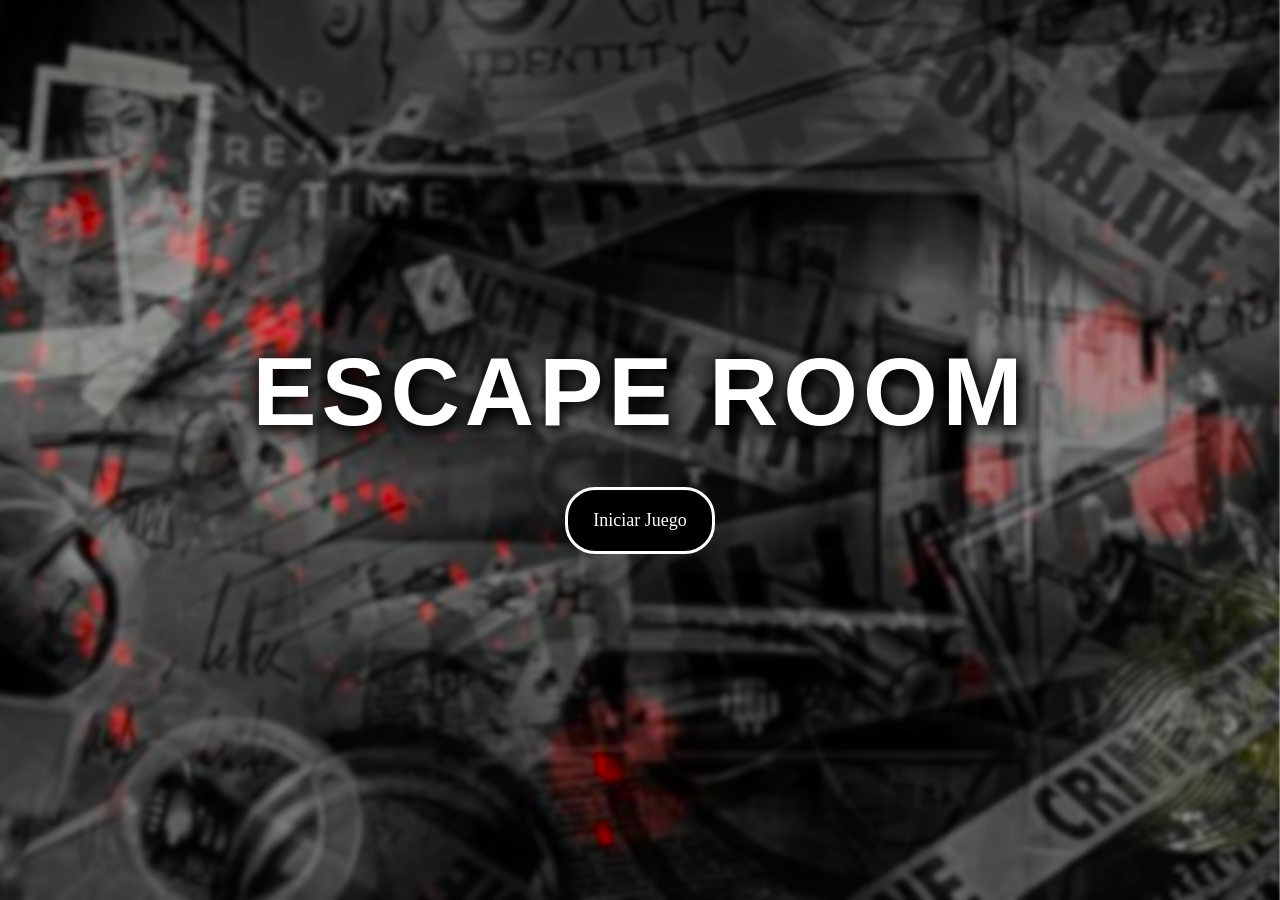
<file: index.html>
<!DOCTYPE html>
<html lang="es">
<head>
    <meta charset="UTF-8">
    <title>Escape Room</title>
    <link rel="stylesheet" href="styles.css">
</head>
<body class="index">
    <img src="Img/fondoIndex.png" class="fondo" alt="Fondo de Escape Room">

    <main class="contenedor-inicio">
        <h1 class="titulo">ESCAPE ROOM</h1>
        <a href="nivel1.html" class="btn">Iniciar Juego</a>
    </main>
</body>
</html>
</file>
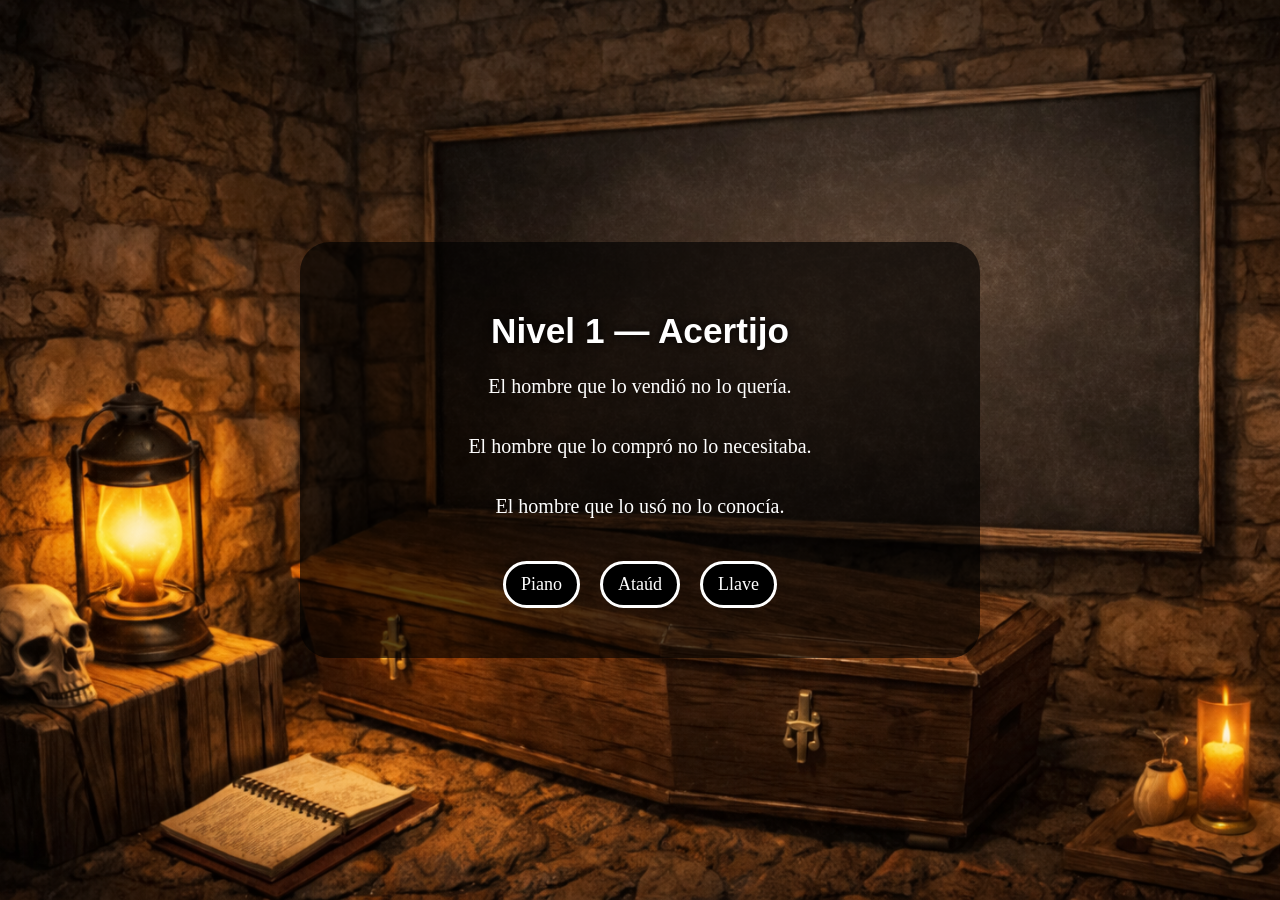
<file: nivel1.html>
<!DOCTYPE html>
<html lang="es">
<head>
  <meta charset="UTF-8">
  <title>Nivel 1 - Acertijo</title>
  <link rel="stylesheet" href="nivel1.css">
</head>
<body class="nivel1">

  <main>
    <h2 class="titulo1">Nivel 1 — Acertijo</h2>
    
    <p class="acertijo">
      El hombre que lo vendió no lo quería.<br><br>
      El hombre que lo compró no lo necesitaba.<br><br>
      El hombre que lo usó no lo conocía.
    </p>

    <div class="opciones">
      <a href="#error" class="btn">Piano</a>
      <a href="nivel2.html" class="btn correcto">Ataúd</a>
      <a href="#error" class="btn">Llave</a>
    </div>

    <div id="error" class="error">Respuesta incorrecta</div>
  </main>

</body>
</html>
</file>
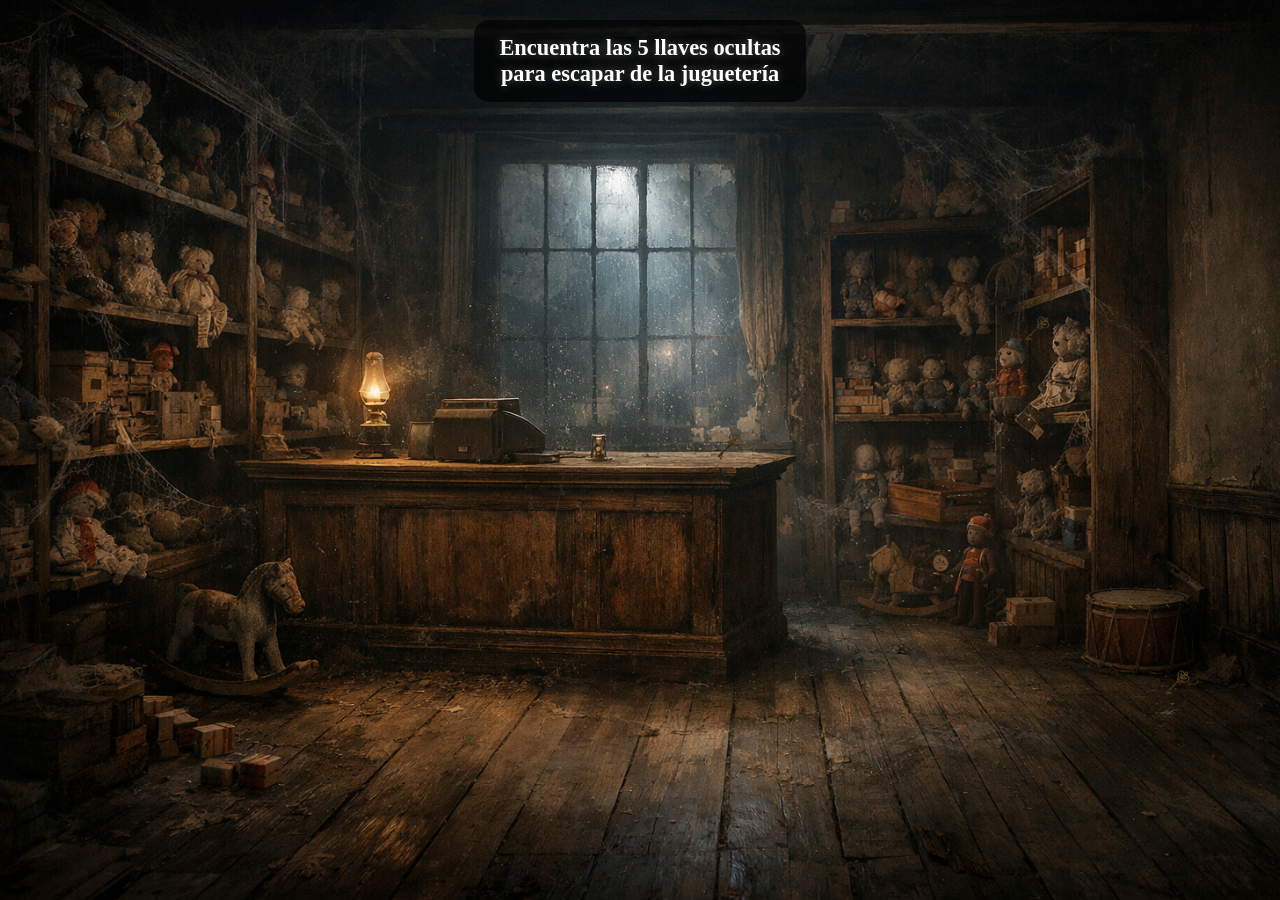
<file: nivel2.html>
<!DOCTYPE html>
<html lang="es">
<head>
    <meta charset="UTF-8">
    <title>Nivel 2 - Encuentra las llaves</title>
    <link rel="stylesheet" href="nivel2.css">
</head>
<body>

<main>
    <h1 class="titulo">Encuentra las 5 llaves ocultas<br>para escapar de la juguetería</h1>
</main>

<input type="checkbox" id="k1">
<input type="checkbox" id="k2">
<input type="checkbox" id="k3">
<input type="checkbox" id="k4">
<input type="checkbox" id="k5">

<label for="k1" class="llave l1"><img src="Img/llaveNivel2.png"></label>
<label for="k2" class="llave l2"><img src="Img/llaveNivel2.png"></label>
<label for="k3" class="llave l3"><img src="Img/llaveNivel2.png"></label>
<label for="k4" class="llave l4"><img src="Img/llaveNivel2.png"></label>
<label for="k5" class="llave l5"><img src="Img/llaveNivel2.png"></label>

<a href="nivel3.html" class="siguiente">Siguiente Nivel</a>

</body>
</html>
</file>
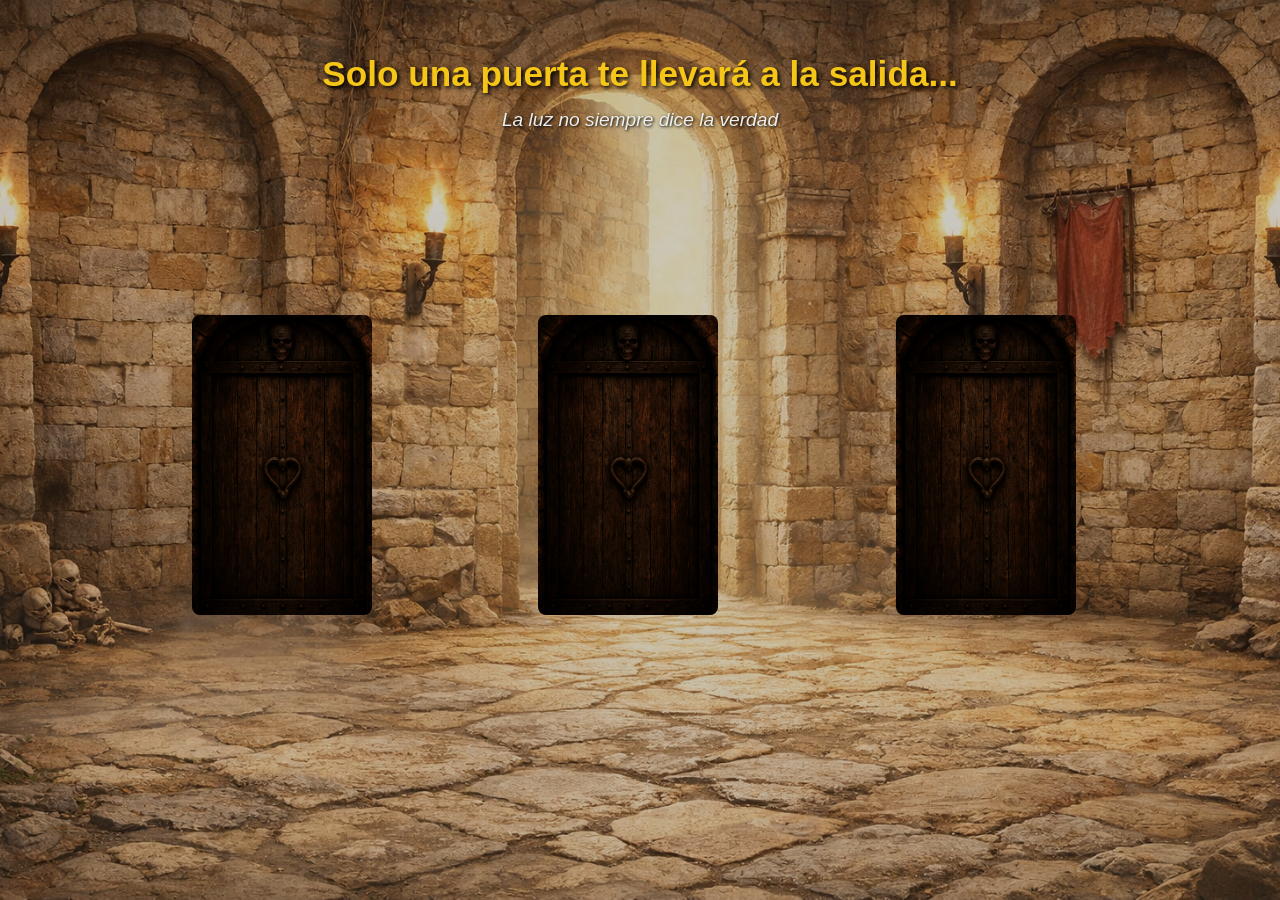
<file: nivel3.html>
<!DOCTYPE html>
<html lang="es">
<head>
    <meta charset="UTF-8">
    <title>Elige la puerta</title>
    <link rel="stylesheet" href="nivel3.css">
</head>
<body>

    <div class="overlay"></div>

    <h1 class="titulo">Solo una puerta te llevará a la salida...</h1>
    <p class="pista">La luz no siempre dice la verdad</p>

    <div class="escena">
        <!-- PUERTAS -->
        <a href="#" class="puerta p1" onclick="mostrarError(event)"></a>
        <a href="nivel4.html" class="puerta p2"></a> <!-- CAMBIA si quieres -->
        <a href="#" class="puerta p3" onclick="mostrarError(event)"></a>

        <!-- MENSAJE DE ERROR -->
        <p id="mensaje-error"></p>
    </div>

    <script>
        function mostrarError(event) {
            event.preventDefault(); // evita que cambie de página
            const mensaje = document.getElementById("mensaje-error");
            mensaje.textContent = "❌ Puerta incorrecta, intenta otra vez...";
            mensaje.style.opacity = 1;
        }
    </script>

</body>
</html>
</file>
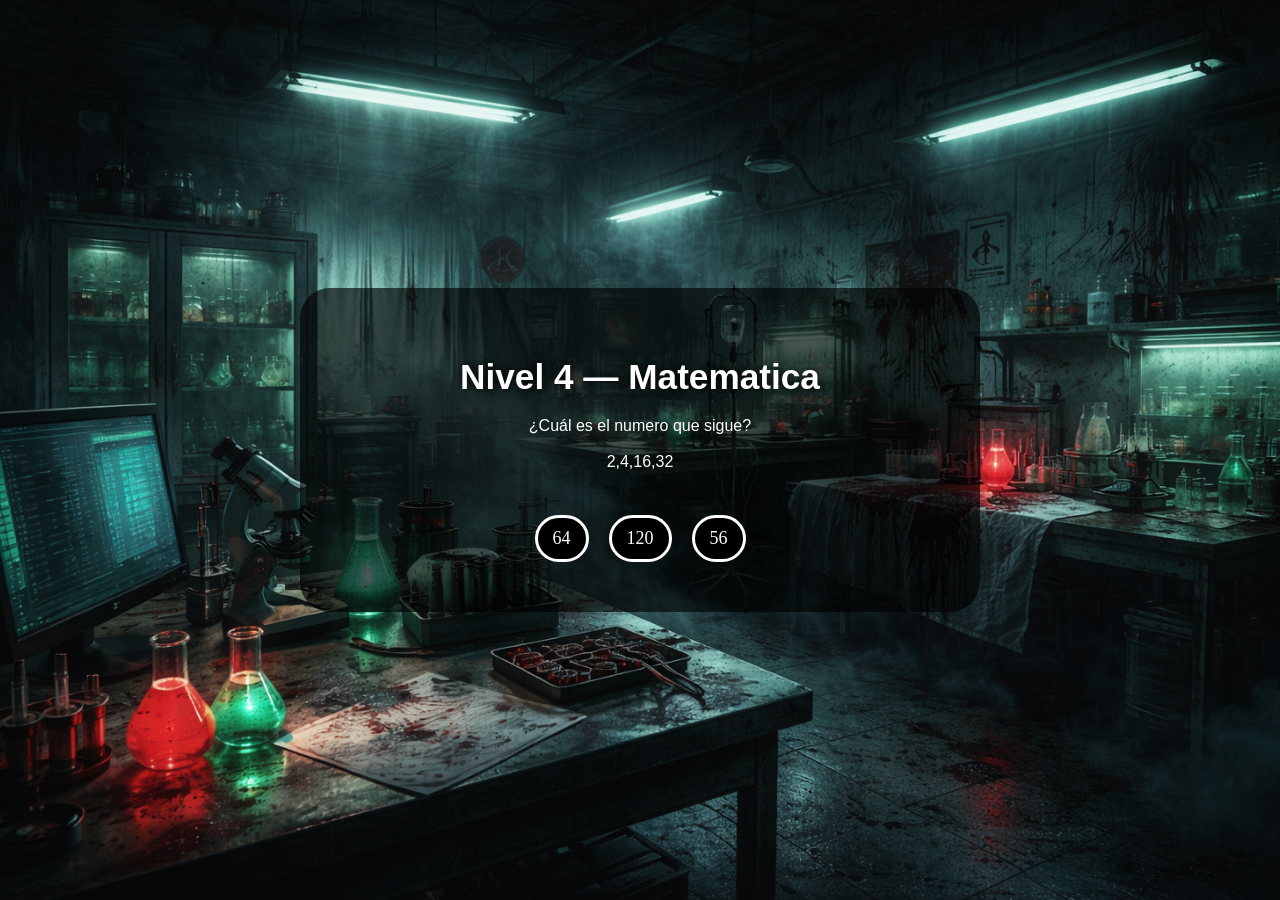
<file: nivel4.html>
<!DOCTYPE html>
<html lang="es">
<head>
  <meta charset="UTF-8">
  <title>Nivel 4-Matematica</title>
  <link rel="stylesheet" href="nivel4.css">
</head>
<body class="nivel4">

  <main>
    <h2 class="titulo1">Nivel 4 — Matematica</h2>
    
    <p class="Pregunta">
      ¿Cuál es el numero que sigue?<br><br>
      2,4,16,32<br><br>
    </p>
    <div class="opciones">
      <a href="final.html" class="btn">64</a>
      <a href="#error" class="btn correcto">120</a>
      <a href="#error" class="btn">56</a>
    </div>

    <div id="error" class="error">Respuesta incorrecta</div>
  </main>

</body>
</html>
</file>
<file: styles.css>
html, body {
  margin: 0;
  padding: 0;
  height: 100%;
  width: 100%;
  overflow: hidden; 
}

body.index {
  font-family: 'Trebuchet MS', 'Lucida Sans Unicode', Arial, sans-serif;
  color: #fff;
  display: flex;
  justify-content: center; 
  align-items: center;
  text-align: center;
}


.fondo {
  position: fixed;
  top: 0;
  left: 0;
  width: 100%;
  height: 100%;
  object-fit: cover;   
  z-index: -1;         
}

.contenedor-inicio {
  display: flex;
  flex-direction: column;
  align-items: center;
  gap: 30px; 
}

.titulo {
  font-size: clamp(3rem, 10vw, 6rem);
  margin: 0;
  text-shadow: 0 0 20px #000, 5px 5px 15px #000;
  animation: parpadeo 2s infinite;
  letter-spacing: 5px;
}

.btn {
  margin: 10px;
  padding: 20px 25px;
  font-size: 18px;
  font-family: Georgia, 'Times New Roman', Times, serif;
  background: black;
  color: rgb(255, 255, 255);
  border: 3px solid rgb(255, 255, 255);
  border-radius: 30px;
  cursor: pointer;
  transition: 0.3s;
  text-decoration: none;
}

.btn:hover {
  background: #6b0514;
  border-color: #ff0000;
  transform: scale(1.1);
  box-shadow: 0 0 25px #ff0000;
}

@keyframes parpadeo {
  0%, 18%, 22%, 25%, 53%, 57%, 100% { opacity: 1; }
  20%, 24%, 55% { opacity: 0.3; }
}
</file>
<file: nivel1.css>
body.nivel1 {
  margin: 0;
  font-family: 'Trebuchet MS', Arial, sans-serif;
  color: white;
  text-align: center;
  background-image: url("Img/fondoNivel1.png");
  background-size: cover;
  background-position: center;
  background-repeat: no-repeat;
  display: flex;
  justify-content: center;
  align-items: center;
  height: 100vh;
}

main {
  background: rgba(0, 0, 0, 0.644);
  padding: 40px;
  border-radius: 30px;
  width: 90%;
  max-width: 600px;
  
}

.titulo1 {
  font-size: 2.2em;
  text-shadow: 0 0 10px black;
  margin-bottom: 20px;
}

.acertijo {
  font-size: 20px;
  font-family: Georgia, 'Times New Roman', Times, serif;
  margin-bottom: 30px;
  line-height: 1.5;
}

.opciones {
  display: flex;
  flex-wrap: wrap;
  justify-content: center;
}

.btn {
  margin: 10px;
  padding: 10px 15px;
  font-size: 18px;
  font-family: Georgia, 'Times New Roman', Times, serif;
  background: black;
  color: white;
  border: 3px solid rgb(255, 255, 255);
  border-radius: 30px;
  cursor: pointer;
  transition: 0.3s;
  text-decoration: none;
}

.btn:hover {
  transform: scale(1.2);
  background: rgb(255, 251, 251);
  color: black;
  box-shadow: 0 0 15px rgb(81, 194, 68);
}

.correcto {
  border:3px solid #ffffff;
}

.error {
  display: none;
  color: rgb(255, 60, 60);
  font-family: Georgia, 'Times New Roman', Times, serif;
  font-size: 18px;
  margin-top: 20px;
}

#error:target {
  display: block;
  animation: shake 0.3s;
}

@keyframes shake {
  0% { transform: translateX(0); }
  25% { transform: translateX(-5px); }
  50% { transform: translateX(5px); }
  75% { transform: translateX(-5px); }
  100% { transform: translateX(0); }
}
</file>
<file: nivel2.css>
* {
    box-sizing: border-box;
}

body {
    margin: 0;
    padding: 0;
    height: 100vh;
    width: 100vw;
    overflow: hidden;
    background-image: url("Img/Nivel2background.png");
    background-size: cover;
    background-position: center;
    background-repeat: no-repeat;
    display: flex;
    flex-direction: column;
    align-items: center;
    justify-content: flex-start;
    font-family: Georgia, serif;
}

main {
    margin-top: 20px;
    background: rgba(0, 0, 0, 0.7);
    padding: 15px 25px;
    border-radius: 15px;
    z-index: 10;
}

.titulo {
    text-align: center;
    color: white;
    font-size: 1.4rem;
    margin: 0;
    text-shadow: 0 0 10px rgba(255, 255, 255, 0.3);
}

input {
    display: none;
}

.llave {
    position: absolute;
    cursor: pointer;
    z-index: 5;
    transition: opacity 0.3s, transform 0.2s;
}

.llave img {
    width: 28px;
    height: auto;
    filter: brightness(0.4) contrast(1.2) sepia(0.5);
    transition: filter 0.3s;
}

.llave:hover img {
    filter: brightness(1) drop-shadow(0 0 5px gold);
    transform: scale(1.1);
}

.l1 { top: 12%; left: 8%; }
.l2 { top: 48%; right: 42%; }
.l3 { bottom: 15%; left: 35%; }
.l4 { top: 35%; right: 18%; }
.l5 { bottom: 22%; right: 7%; }

#k1:checked + .l1,
#k2:checked + .l2,
#k3:checked + .l3,
#k4:checked + .l4,
#k5:checked + .l5 {
    opacity: 0;
    pointer-events: none;
}

.siguiente {
    display: none;
    position: fixed;
    bottom: 40px;
    left: 50%;
    transform: translateX(-50%);
    padding: 15px 40px;
    background: linear-gradient(to bottom, #444, #111);
    color: #ffd700;
    border: 2px solid #ffd700;
    border-radius: 30px;
    text-decoration: none;
    font-weight: bold;
    text-transform: uppercase;
    box-shadow: 0 0 20px rgba(0,0,0,0.8);
}

#k1:checked ~ #k2:checked ~ #k3:checked ~ #k4:checked ~ #k5:checked ~ .siguiente {
    display: block;
    animation: aparecer 0.5s ease-out forwards;
}

@keyframes aparecer {
    from { opacity: 0; transform: translateX(-50%) scale(0.8); }
    to { opacity: 1; transform: translateX(-50%) scale(1); }
}
</file>
<file: nivel3.css>
body {
    margin: 0;
    height: 100vh;
    font-family: 'Segoe UI', sans-serif;
    overflow: hidden;
    background: url("Img/puerta.png") no-repeat center/cover;
}

.overlay {
    position: absolute;
    width: 100%;
    height: 100%;
    background: rgba(0,0,0,0.2);
    z-index: 1;
}

.titulo {
    position: absolute;
    top: 30px;
    width: 100%;
    text-align: center;
    color: #f5c518;
    font-size: 2.2em;
    text-shadow: 2px 2px 4px #000;
    z-index: 2;
}

.pista {
    position: absolute;
    top: 90px;
    width: 100%;
    text-align: center;
    color: #eee;
    font-style: italic;
    font-size: 1.2em;
    text-shadow: 1px 1px 3px #000;
    z-index: 2;
}

.escena {
    position: relative;
    width: 100%;
    height: 100vh;
    z-index: 2;
}

.puerta {
    position: absolute;
    width: 180px;
    height: 300px;
    cursor: pointer;
    transition: transform 0.3s ease, filter 0.3s ease, box-shadow 0.3s ease;
    border-radius: 8px;
}

.p1 {
    left: 15%;
    top: 35%;
    background: url("Img/puertas.png") no-repeat center/cover;
}

.p2 {
    left: 42%;
    top: 35%;
    background: url("Img/puertas.png") no-repeat center/cover;
}

.p3 {
    left: 70%;
    top: 35%;
    background: url("Img/puertas.png") no-repeat center/cover;
}

.puerta:hover {
    transform: scale(1.08);
    filter: brightness(1.3);
    box-shadow: 0 0 20px rgba(255, 255, 255, 0.6);
}

#mensaje-error {
    position: absolute;
    bottom: 40px;
    width: 100%;
    text-align: center;
    color: #ff4444;
    font-size: 1.5em;
    font-weight: bold;
    text-shadow: 1px 1px 3px #000;
    opacity: 0;
    transition: opacity 0.5s ease;
}
</file>
<file: nivel4.css>
body.nivel4 {
  margin: 0;
  font-family: 'Trebuchet MS', Arial, sans-serif;
  color: white;
  text-align: center;

  background-image: url("Img/fondoNivel4.png");
  background-size: cover;
  background-position: center;
  background-repeat: no-repeat;

  display: flex;
  justify-content: center;
  align-items: center;
  height: 100vh;
}

main {
  background: rgba(0, 0, 0, 0.644);
  padding: 40px;
  border-radius: 30px;
  width: 90%;
  max-width: 600px;
  font-size: 25pxpx;
}

.titulo1 {
  font-size: 2.2em;
  text-shadow: 0 0 10px black;
  margin-bottom: 20px;
}

.pregunta {
  font-size: 20px;
  font-family: Georgia, 'Times New Roman', Times, serif;
  margin-bottom: 30px;
  line-height: 1.5;
}

.opciones {
  display: flex;
  flex-wrap: wrap;
  justify-content: center;
}

.btn {
  margin: 10px;
  padding: 10px 15px;
  font-size: 18px;
  font-family: Georgia, 'Times New Roman', Times, serif;
  background: black;
  color: white;
  border: 3px solid rgb(255, 255, 255);
  border-radius: 30px;
  cursor: pointer;
  transition: 0.3s;
  text-decoration: none;
}

.btn:hover {
  transform: scale(1.2);
  background: rgb(255, 251, 251);
  color: black;
  box-shadow: 0 0 15px rgb(81, 194, 68);
}

.correcto {
  border:3px solid #ffffff;
}

.error {
  display: none;
  color: rgb(255, 60, 60);
  font-family: Georgia, 'Times New Roman', Times, serif;
  font-size: 18px;
  margin-top: 20px;
}

#error:target {
  display: block;
  animation: shake 0.3s;
}

@keyframes shake {
  0% { transform: translateX(0); }
  25% { transform: translateX(-5px); }
  50% { transform: translateX(5px); }
  75% { transform: translateX(-5px); }
  100% { transform: translateX(0); }
}
</file>
